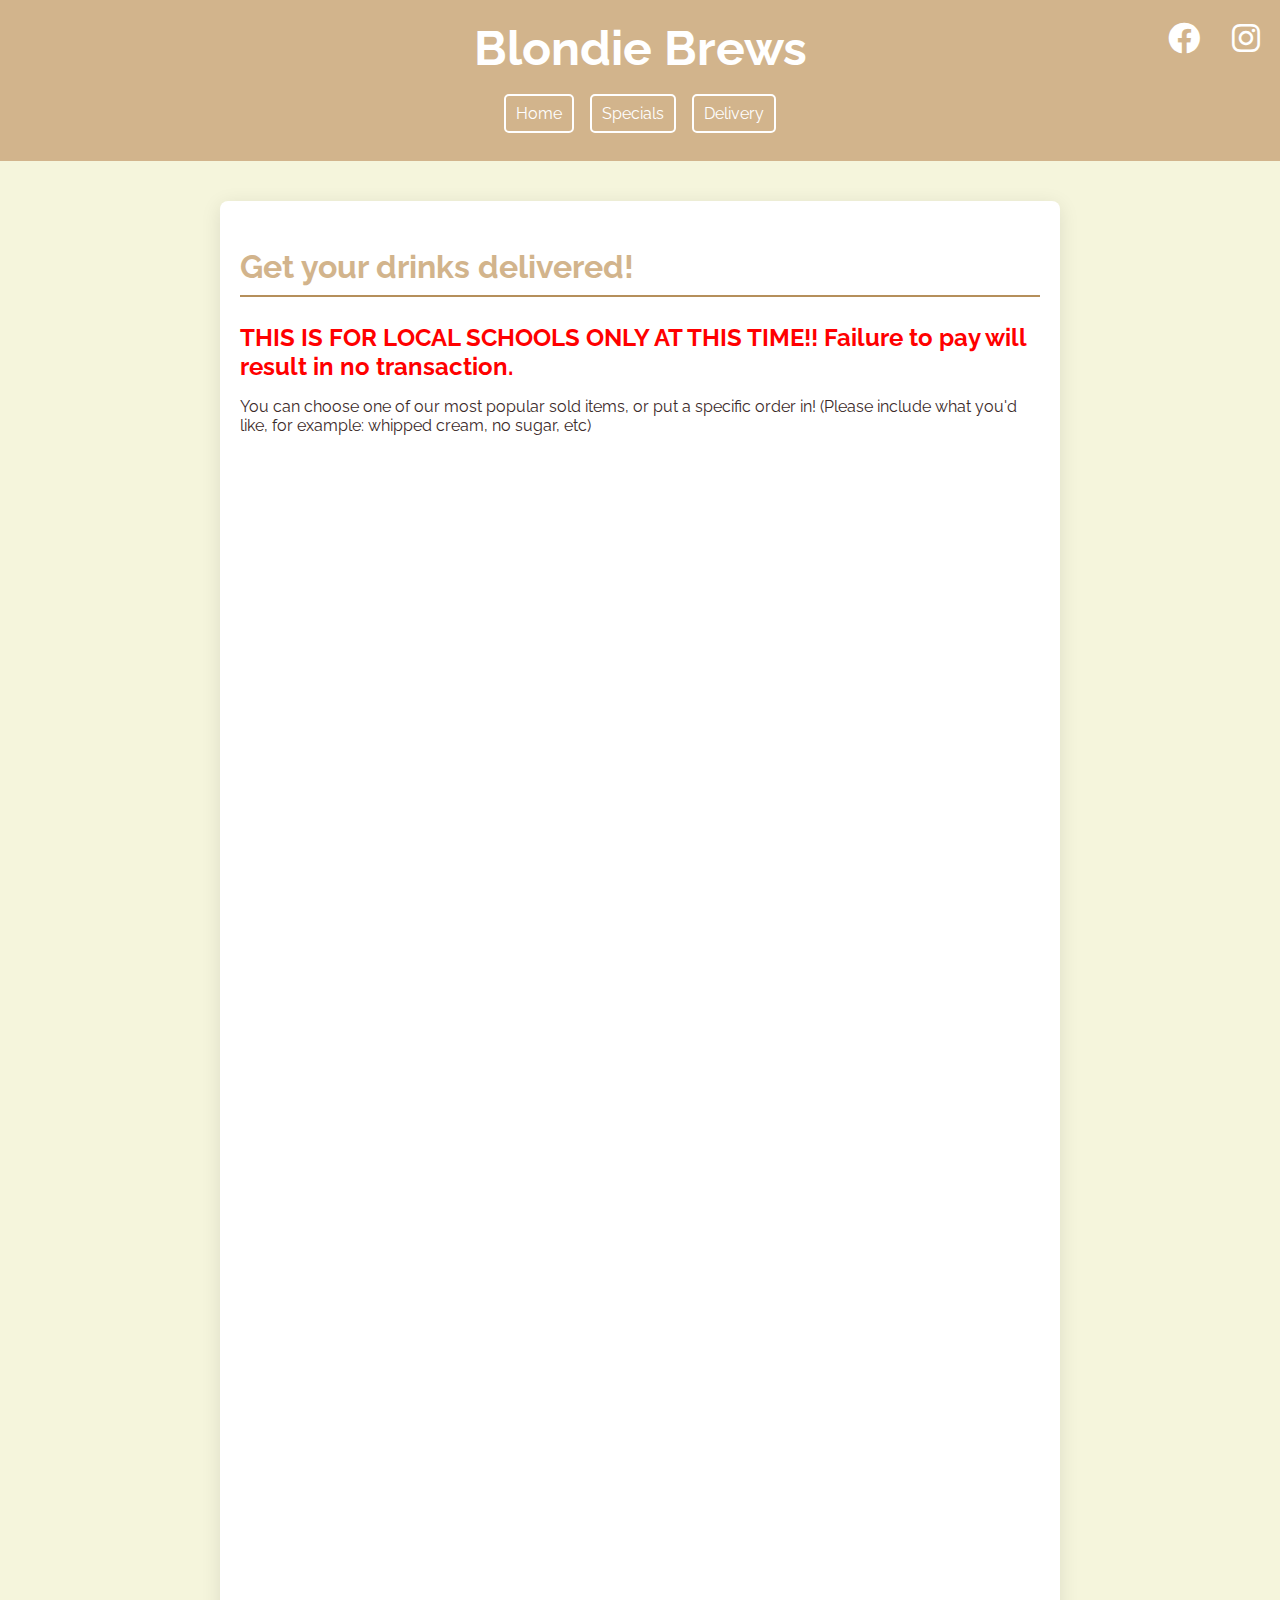
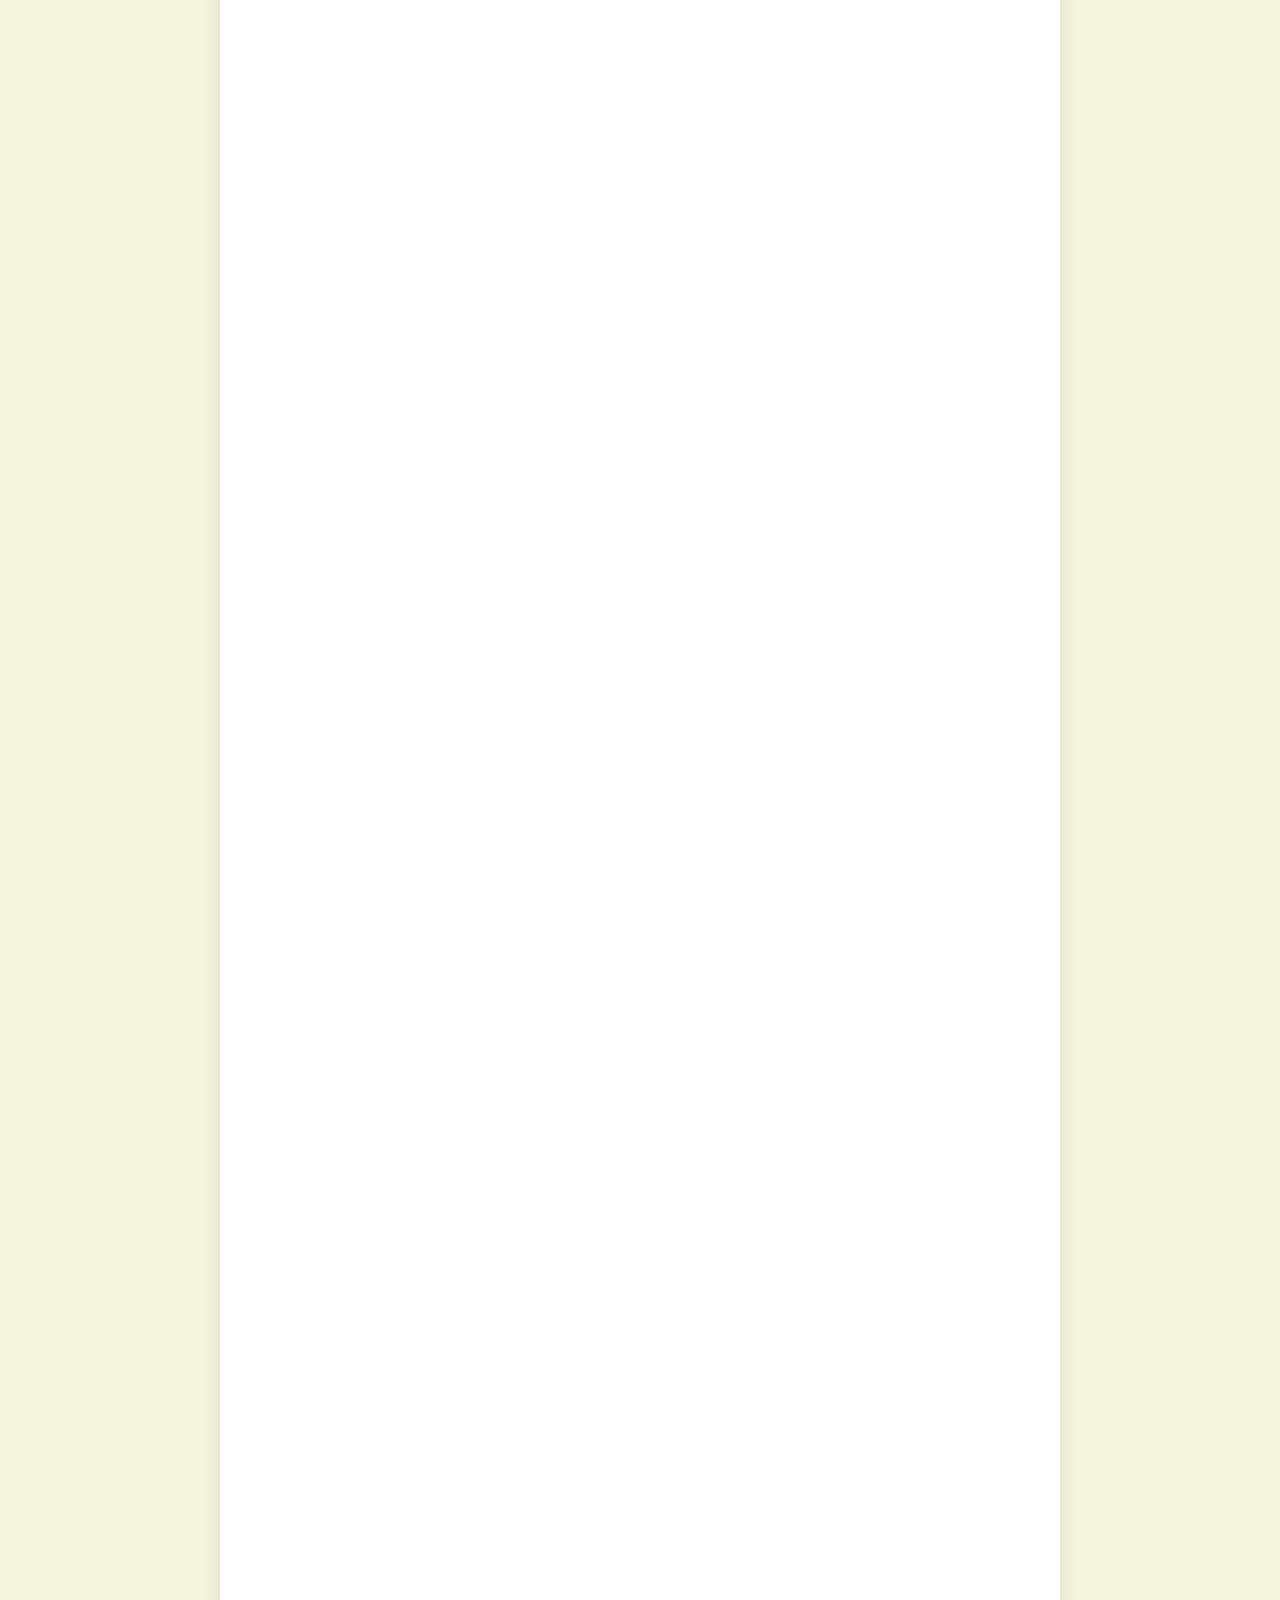
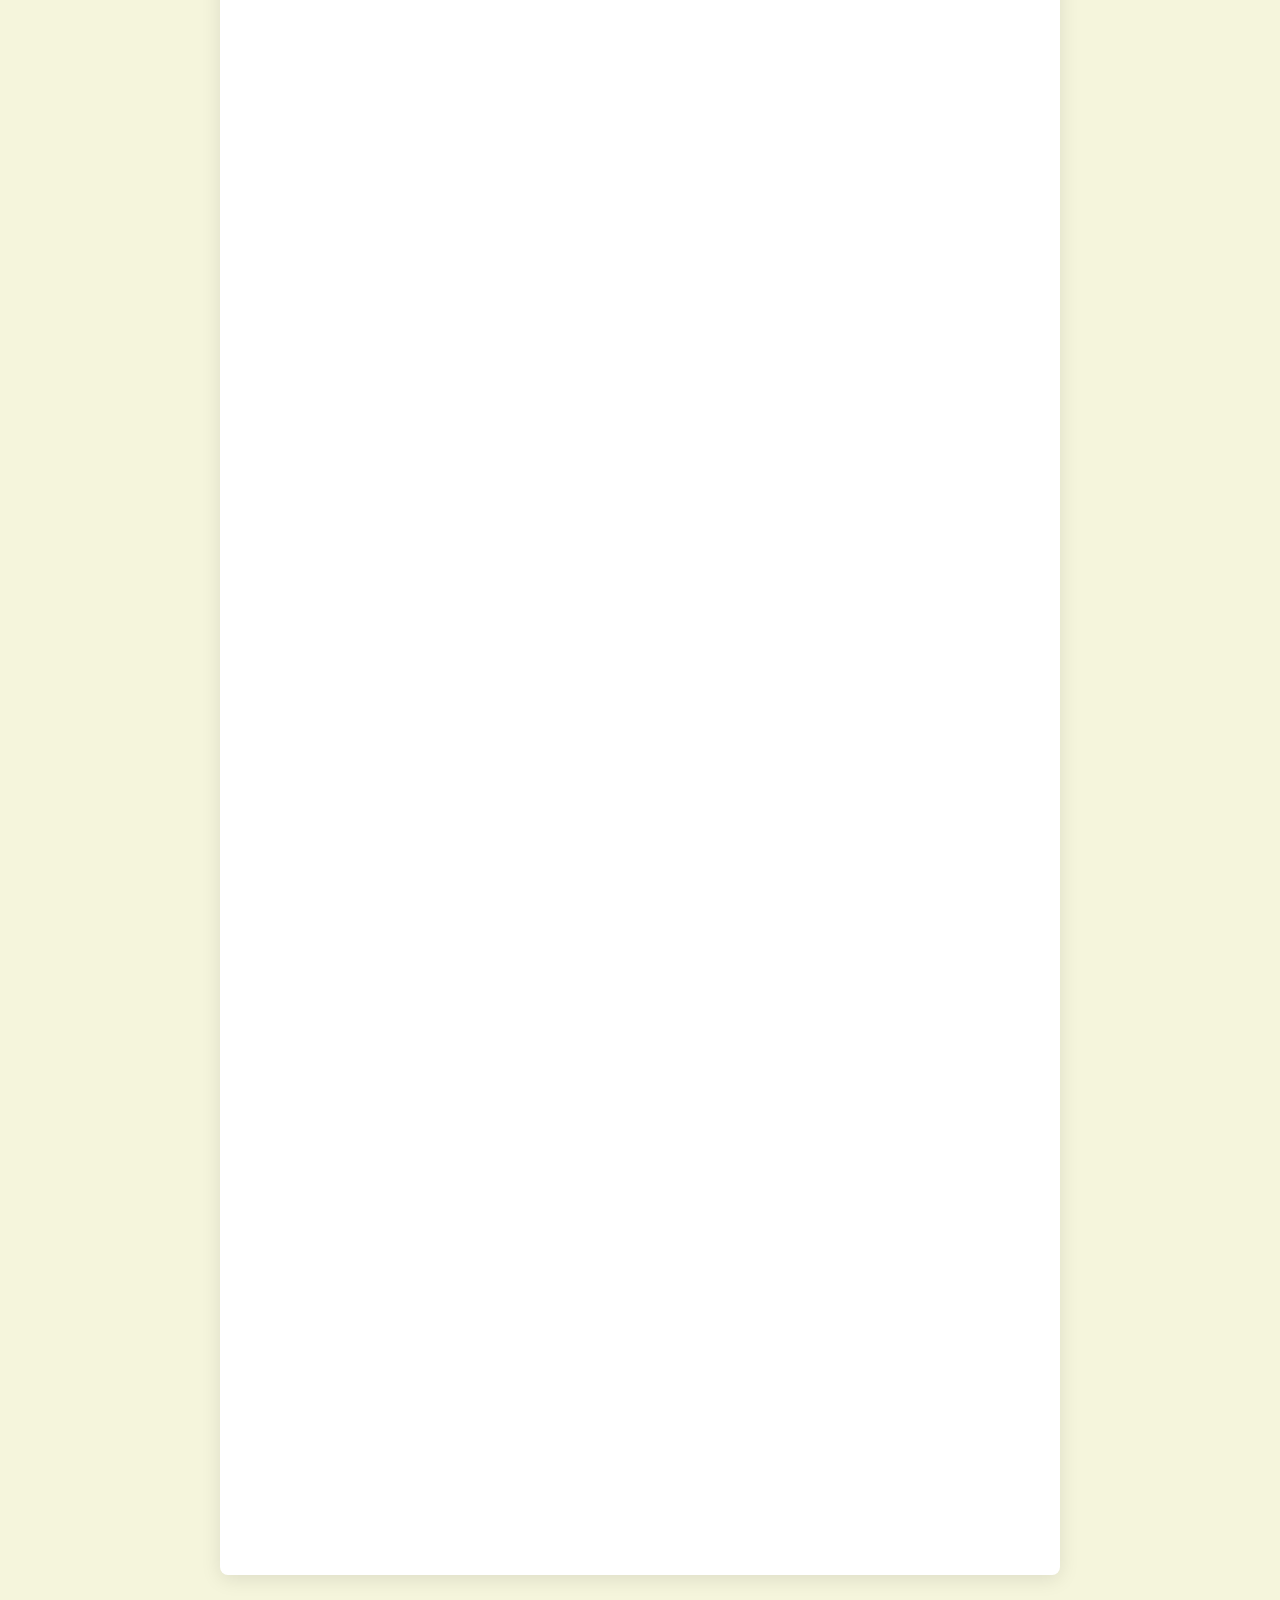
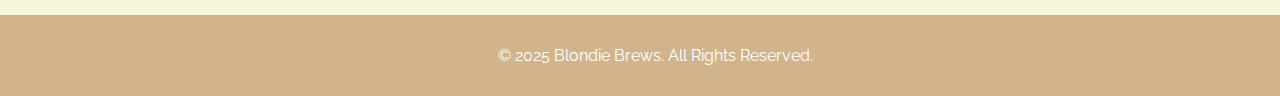
<file: delivery.html>
<!DOCTYPE html>
<html lang="en">
<head>
    <meta charset="UTF-8">
    <meta name="viewport" content="width=device-width, initial-scale=1.0">
    <title>Blondie Brews | Delivery</title>
    <link rel="icon" href="https://lh3.googleusercontent.com/p/AF1QipOZcb0KbKKOL3zYNbTAnCHlUpVUAJ7aVCM-Werz=s1360-w1360-h1020" type="image/png">
    <link href="https://fonts.googleapis.com/css2?family=Raleway:wght@700&display=swap" rel="stylesheet">
    <link href="https://cdnjs.cloudflare.com/ajax/libs/font-awesome/6.0.0-beta3/css/all.min.css" rel="stylesheet">
    <style>
        html, body {
            width: 100%;
            overflow-x: hidden;
        }

        body {
            font-family: 'Raleway', sans-serif;
            background-color: #f5f5dc;
            color: #3b2a2a;
            margin: 0;
            padding: 0;
        }

        header {
            background-color: #d2b48c;
            padding: 20px;
            text-align: center;
        }

        h1 {
            font-size: 3em;
            margin: 0;
            color: white;
        }

        main {
            padding: 20px;
            max-width: 1200px;
            margin: 0 auto;
        }

        section {
            max-width: 800px;
            margin: 20px auto;
            padding: 20px;
            background-color: white;
            border-radius: 8px;
            box-shadow: 0 4px 20px rgba(0, 0, 0, 0.1);
        }

        h2 {
            font-size: 2em;
            color: #d2b48c;
            border-bottom: 2px solid #b58f5b;
            padding-bottom: 10px;
        }

        footer {
            background-color: #d2b48c;
            color: white;
            text-align: center;
            padding: 15px;
            position: relative;
            bottom: 0;
            width: 100%;
        }

        .highlight-text {
            display: block;
            font-size: 1.5em;
            color: red;
            font-weight: bold;
        }

        .facebook-icon {
            position: absolute;
            top: 20px;
            right: 80px;
            font-size: 2em;
            color: white;
            transition: color 0.3s;
        }

        .facebook-icon:hover {
            color: #1877f2;
        }

        .instagram-icon {
            position: absolute;
            top: 20px;
            right: 20px;
            font-size: 2em;
            color: white;
            transition: color 0.3s;
        }

        .instagram-icon:hover {
            color: #b58f5b;
        }

        .google-form-embed {
            width: 100%;
            height: 4300px; /* Increased height to 1600px */
            border: none;
            border-radius: 8px;
            overflow: hidden;
        }

        nav {
            margin-top: 10px;
            display: flex;
            justify-content: center;
            flex-wrap: wrap;
        }

        nav a {
            color: white;
            text-decoration: none;
            margin: 8px;
            padding: 8px 10px;
            border: 2px solid white;
            border-radius: 5px;
            transition: background-color 0.3s, transform 0.2s;
        }

        nav a:hover {
            background-color: #b58f5b;
            transform: scale(1.05);
        }

        nav a:active {
            background-color: #3b2a2a;
            transform: scale(0.95);
        }

        @media (max-width: 600px) {
            nav a {
                padding: 8px 12px;
                font-size: 0.9em;
            }
        }
    </style>
</head>
<body>
    <header>
        <h1>Blondie Brews</h1>
        <nav>
            <a href="index.html">Home</a>
            <a href="specials.html">Specials</a>
            <a href="delivery.html">Delivery</a>
        </nav>
        <a href="https://www.facebook.com/BlondieBrews" class="facebook-icon" target="_blank">
            <i class="fab fa-facebook"></i>
        </a>
        <a href="https://www.instagram.com/blondiebrewscoffee11" class="instagram-icon" target="_blank">
            <i class="fab fa-instagram"></i>
        </a>
    </header>

    <main>
        <section>
            <h2>Get your drinks delivered!</h2>
            <p><span class="highlight-text">THIS IS FOR LOCAL SCHOOLS ONLY AT THIS TIME!! Failure to pay will result in no transaction.</span></p>
            <p>You can choose one of our most popular sold items, or put a specific order in! (Please include what you'd like, for example: whipped cream, no sugar, etc)</p>
            <iframe class="google-form-embed" src="https://docs.google.com/forms/d/e/1FAIpQLSd7IVFO82rlznDZzXT-GZhUVON-urtAFcC-YW0I2EOgKgOWgQ/viewform?vc=0&c=0&w=1&flr=0" frameborder="0">Loading…</iframe>
        </section>
    </main>

    <footer>
        <p>&copy; 2025 Blondie Brews. All Rights Reserved.</p>
    </footer>
</body>
</html>
</file>
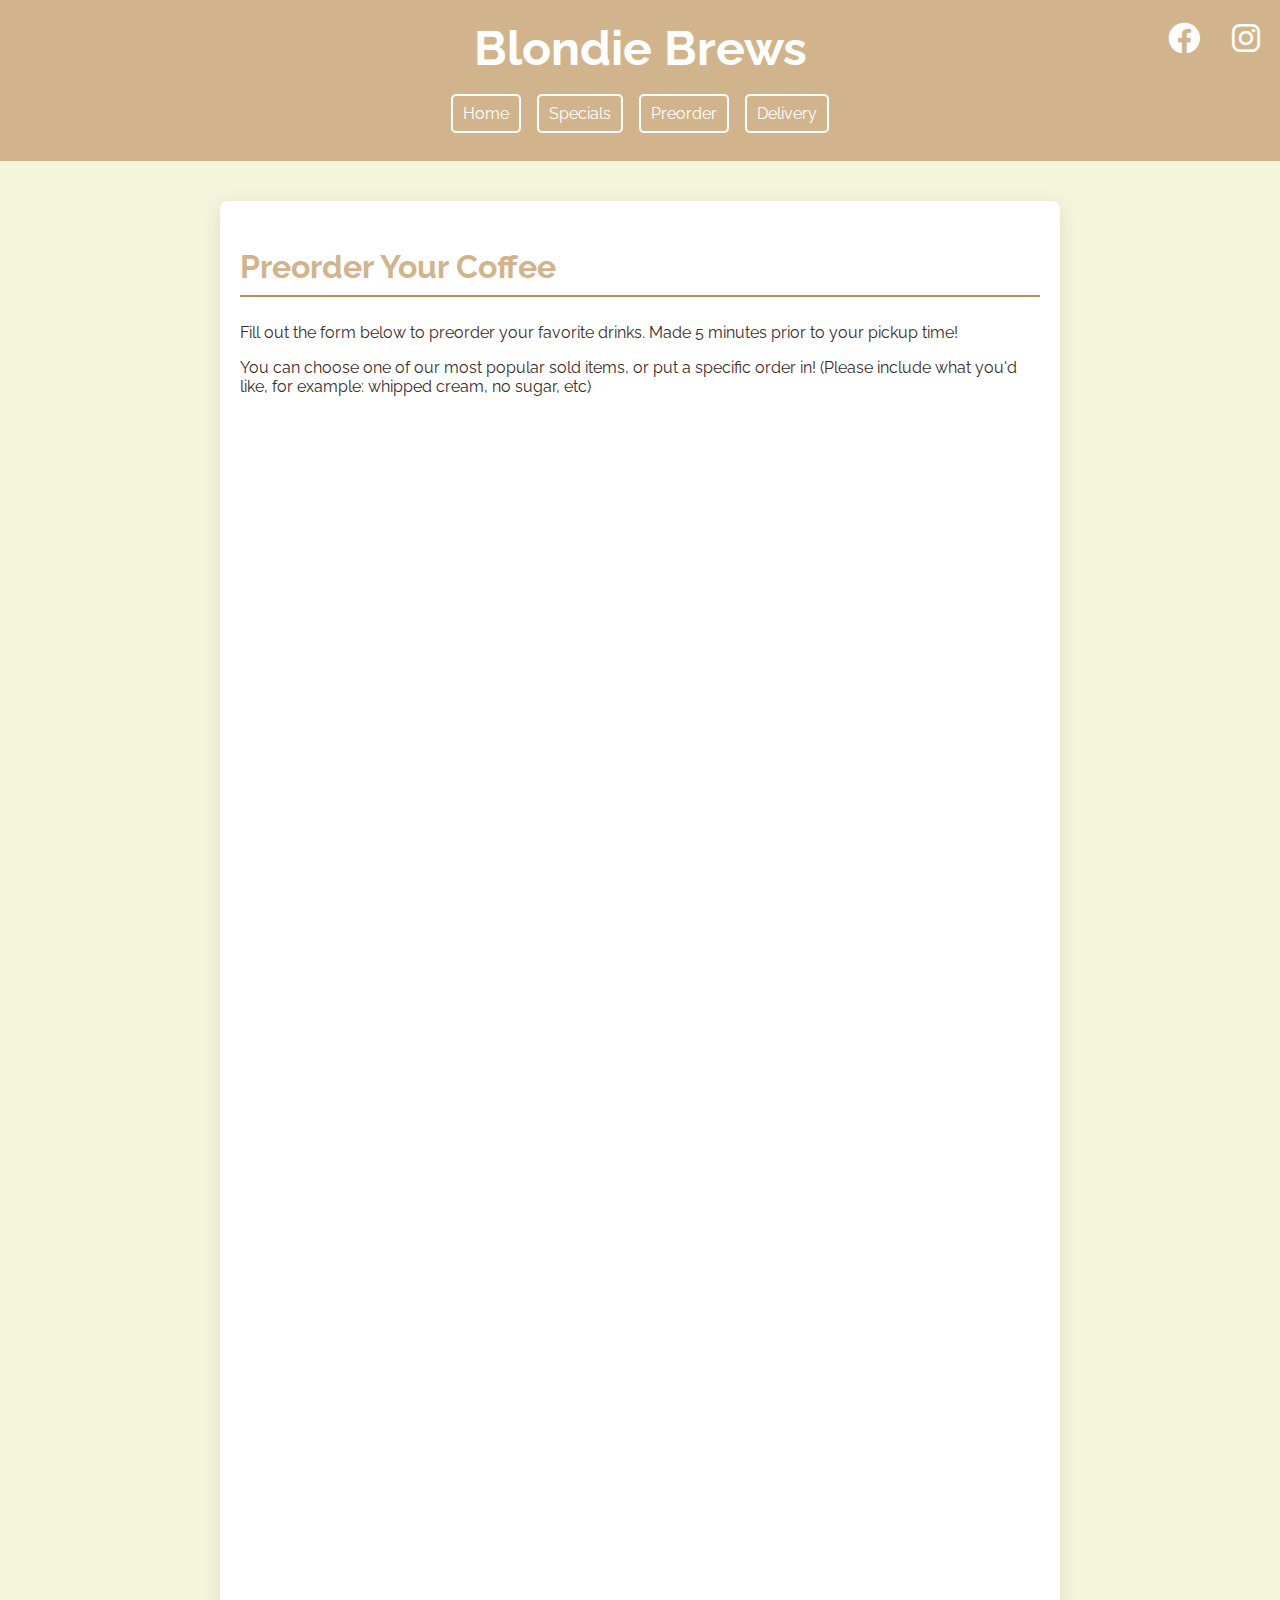
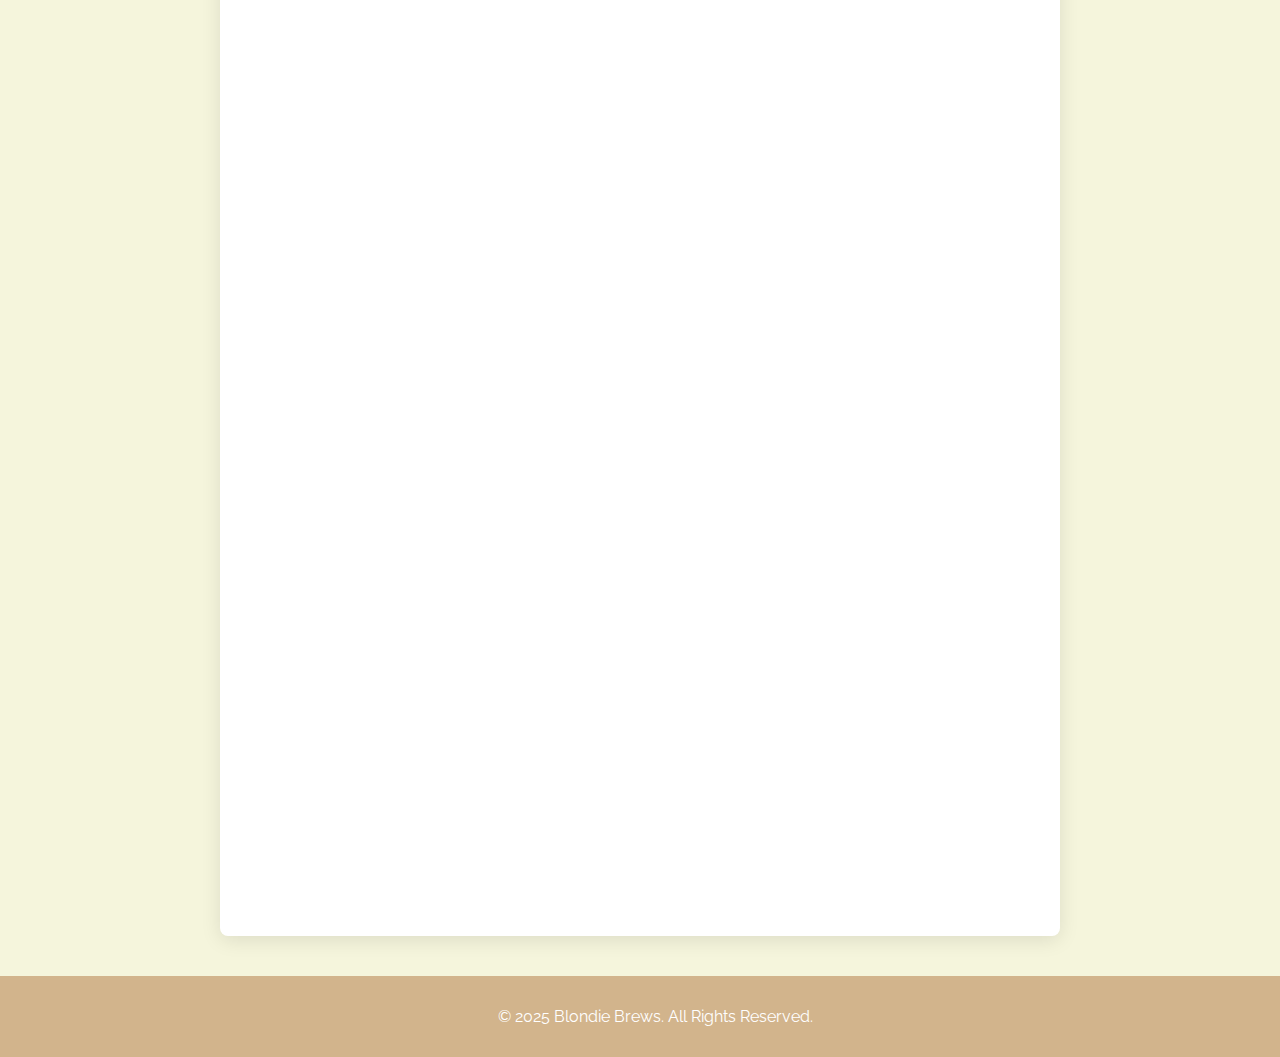
<file: preorder.html>
<!DOCTYPE html>
<html lang="en">
<head>
    <meta charset="UTF-8">
    <meta name="viewport" content="width=device-width, initial-scale=1.0">
    <title>Blondie Brews | Preorder</title>
    <link rel="icon" href="https://lh3.googleusercontent.com/p/AF1QipOZcb0KbKKOL3zYNbTAnCHlUpVUAJ7aVCM-Werz=s1360-w1360-h1020" type="image/png">
    <link href="https://fonts.googleapis.com/css2?family=Raleway:wght@700&display=swap" rel="stylesheet">
    <link href="https://cdnjs.cloudflare.com/ajax/libs/font-awesome/6.0.0-beta3/css/all.min.css" rel="stylesheet">
    <style>
        html, body {
            width: 100%; /* Ensure the width is set to 100% */
            overflow-x: hidden; /* Prevent horizontal scrolling */
        }

        body {
            font-family: 'Raleway', sans-serif;
            background-color: #f5f5dc; /* Soft cream */
            color: #3b2a2a; /* Dark chocolate brown */
            margin: 0;
            padding: 0;
        }

        header {
            background-color: #d2b48c; /* Light caramel */
            padding: 20px;
            text-align: center;
        }

        h1 {
            font-size: 3em;
            margin: 0;
            color: white;
        }

        main {
            padding: 20px;
            max-width: 1200px; /* Set a max-width to prevent overflow */
            margin: 0 auto; /* Center the content */
        }

        section {
            max-width: 800px; /* Ensure sections are not too wide */
            margin: 20px auto;
            padding: 20px;
            background-color: white;
            border-radius: 8px;
            box-shadow: 0 4px 20px rgba(0, 0, 0, 0.1);
        }
	/* Facebook Icon Styles */
	.facebook-icon {
	    position: absolute;
	    top: 20px;
	    right: 80px; /* Adjust the position to prevent overlap */
	    font-size: 2em;
	    color: white;
	    transition: color 0.3s;
	}
	
	.facebook-icon:hover {
	    color: #1877f2; /* Change icon color on hover (Facebook blue) */
	}
	
	/* Instagram Icon Styles */
	.instagram-icon {
	    position: absolute;
	    top: 20px;
	    right: 20px;
	    font-size: 2em;
	    color: white;
	    transition: color 0.3s;
	}
	
	.instagram-icon:hover {
	    color: #b58f5b; /* Change icon color on hover */
	}

        h2 {
            font-size: 2em;
            color: #d2b48c; /* Light caramel */
            border-bottom: 2px solid #b58f5b; /* Darker caramel */
            padding-bottom: 10px;
        }

        footer {
            background-color: #d2b48c; /* Light caramel */
            color: white;
            text-align: center;
            padding: 15px;
            position: relative;
            bottom: 0;
            width: 100%;
        }

        /* Add responsive iframe */
        .google-form-embed {
            width: 100%;
            height: 2100px; /* Adjust height as needed */
            border: none;
            border-radius: 8px;
            overflow: hidden;
        }

        nav {
            margin-top: 10px;
            display: flex; /* Use flexbox for better alignment */
            justify-content: center; /* Center the nav items */
            flex-wrap: wrap; /* Allow wrapping on smaller screens */
        }

        nav a {
            color: white;
            text-decoration: none;
            margin: 8px; /* Add margin for spacing */
            padding: 8px 10px; /* Button-like padding */
            border: 2px solid white; /* White border */
            border-radius: 5px; /* Slightly rounded corners */
            transition: background-color 0.3s, transform 0.2s; /* Smooth transitions */
        }

        nav a:hover {
            background-color: #b58f5b; /* Background change on hover */
            transform: scale(1.05); /* Slight scale effect */
        }

        nav a:active {
            background-color: #3b2a2a; /* Background change when clicked */
            transform: scale(0.95); /* Slightly shrink when active */
        }

        /* Mobile Optimization */
        @media (max-width: 600px) {
            nav a {
                padding: 8px 12px; /* Adjust padding for smaller screens */
                font-size: 0.9em; /* Slightly smaller font size */
            }
        }
    </style>
</head>
<body>
    <header>
        <h1>Blondie Brews</h1>
        <nav>
            <a href="index.html">Home</a>
            <a href="specials.html">Specials</a>
            <a href="preorder.html">Preorder</a>
            <a href="delivery.html">Delivery</a>
        </nav>
	<!-- Facebook Icon -->
	<a href="https://www.facebook.com/BlondieBrews" class="facebook-icon" target="_blank">
	    <i class="fab fa-facebook"></i>
	</a>
	
	<!-- Instagram Icon -->
	<a href="https://www.instagram.com/blondiebrewscoffee11" class="instagram-icon" target="_blank">
	    <i class="fab fa-instagram"></i>
	</a>
    </header>

    <main>
        <section>
            <h2>Preorder Your Coffee</h2>
            <p>Fill out the form below to preorder your favorite drinks. Made 5 minutes prior to your pickup time!</p>
            <p>You can choose one of our most popular sold items, or put a specific order in! (Please include what you'd like, for example: whipped cream, no sugar, etc)</p>
            <iframe class="google-form-embed" src="https://docs.google.com/forms/d/e/1FAIpQLSec8Rj-gRJyecpwOf5BE0NWLIyYWKY9WKkBiduoEozWBQYTog/viewform?vc=0&c=0&w=1&flr=0" frameborder="0">Loading…</iframe>
        </section>
    </main>

    <footer>
        <p>&copy; 2025 Blondie Brews. All Rights Reserved.</p>
    </footer>
</body>
<script src="http://ajax.googleapis.com/ajax/libs/jquery/1.10.2/jquery.min.js"></script>
<script>
$(document).keydown(function (event) {
    if (event.keyCode == 123) { // Prevent F12
        alert('Content is protected\nYou cannot view the Dev Tools.');
		return false;
    } else if (event.ctrlKey && event.shiftKey && event.keyCode == 73) { // Prevent Ctrl+Shift+I        
        alert('Content is protected\nYou cannot view the Dev Tools.');
		return false;
    }
});
</script>

<script src="http://ajax.googleapis.com/ajax/libs/jquery/1.10.2/jquery.min.js"></script>
<script>
document.onkeydown = function(e) {
        if (e.ctrlKey && 
            (e.keyCode === 67 || 
             e.keyCode === 86 || 
             e.keyCode === 85 || 
             e.keyCode === 117)) {
            return false;
        } else {
            return true;
        }
};
$(document).keypress("u",function(e) {
  if(e.ctrlKey)
  {
return false;
}
else
{
return true;
}
});
</script>

<script>
    document.addEventListener("contextmenu", function(event) {
        event.preventDefault();
    });
</script>

</html>
</file>
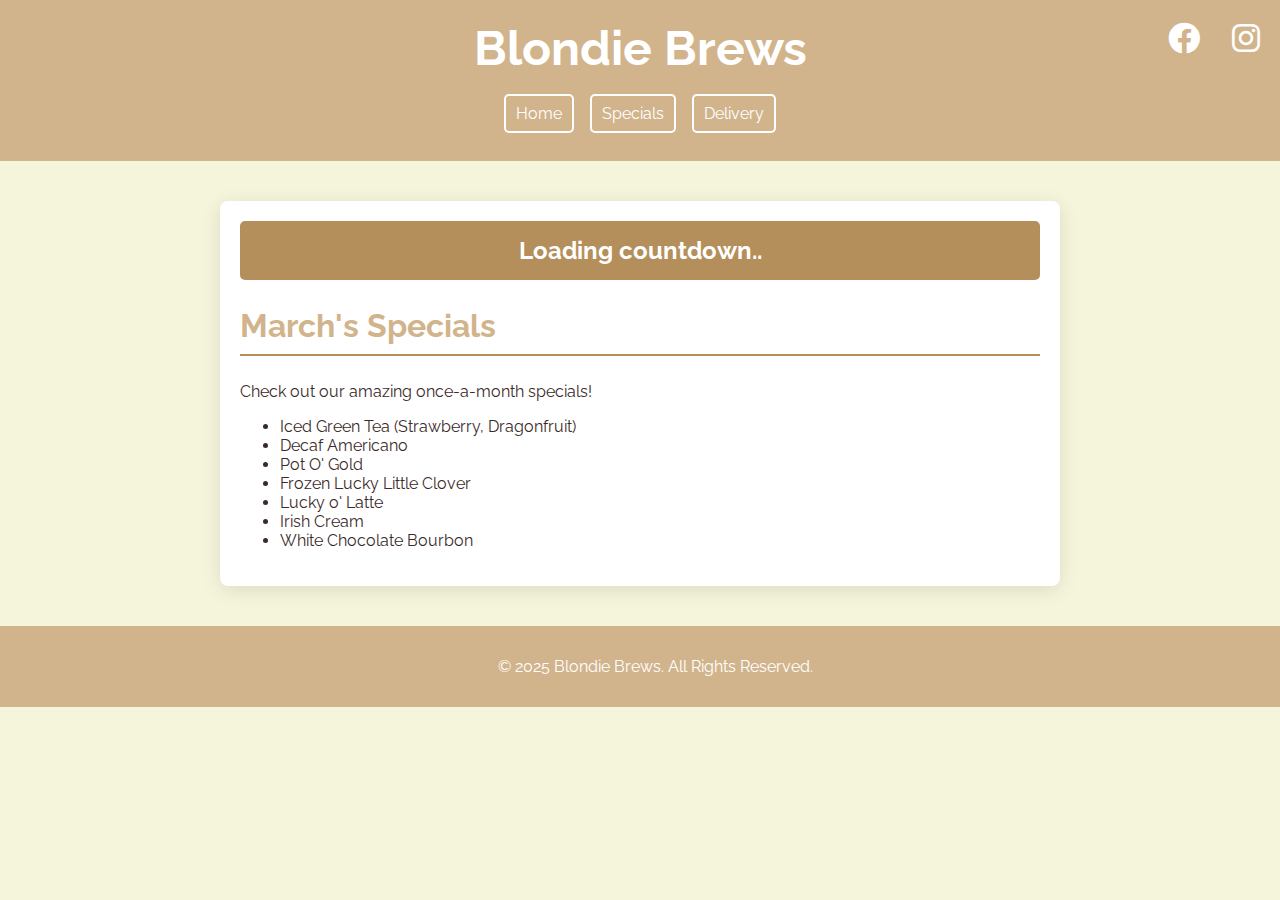
<file: specials.html>
<!DOCTYPE html>
<html lang="en">
<head>
    <meta charset="UTF-8">
    <meta name="viewport" content="width=device-width, initial-scale=1.0">
    <title>Blondie Brews | Specials</title>
    <link rel="icon" href="https://lh3.googleusercontent.com/p/AF1QipOZcb0KbKKOL3zYNbTAnCHlUpVUAJ7aVCM-Werz=s1360-w1360-h1020" type="image/png">
    <link href="https://fonts.googleapis.com/css2?family=Raleway:wght@700&display=swap" rel="stylesheet">
    <link href="https://cdnjs.cloudflare.com/ajax/libs/font-awesome/6.0.0-beta3/css/all.min.css" rel="stylesheet">
    <style>
        html, body {
            width: 100%; /* Ensure the width is set to 100% */
            overflow-x: hidden; /* Prevent horizontal scrolling */
        }
        body {
            font-family: 'Raleway', sans-serif;
            background-color: #f5f5dc; /* Soft cream */
            color: #3b2a2a; /* Dark chocolate brown */
            margin: 0;
            padding: 0;
            overflow-x: hidden; /* Prevent horizontal scrolling */
        }
        header {
            background-color: #d2b48c; /* Light caramel */
            padding: 20px;
            text-align: center;
        }
        h1 {
            font-size: 3em;
            margin: 0;
            color: white;
        }
        main {
            padding: 20px;
            max-width: 1200px; /* Set a max-width to prevent overflow */
            margin: 0 auto; /* Center the content */
        }
        section {
            max-width: 800px; /* Ensure sections are not too wide */
            margin: 20px auto;
            padding: 20px;
            background-color: white;
            border-radius: 8px;
            box-shadow: 0 4px 20px rgba(0, 0, 0, 0.1);
        }
        h2 {
            font-size: 2em;
            color: #d2b48c; /* Light caramel */
            border-bottom: 2px solid #b58f5b; /* Darker caramel */
            padding-bottom: 10px;
        }
        /* Facebook Icon Styles */
        .facebook-icon {
            position: absolute;
            top: 20px;
            right: 80px; /* Adjust the position to prevent overlap */
            font-size: 2em;
            color: white;
            transition: color 0.3s;
        }
        
        .facebook-icon:hover {
            color: #1877f2; /* Change icon color on hover (Facebook blue) */
        }
        /* Instagram Icon Styles */
        .instagram-icon {
            position: absolute;
            top: 20px;
            right: 20px;
            font-size: 2em;
            color: white;
            transition: color 0.3s;
        }
        .instagram-icon:hover {
            color: #b58f5b; /* Change icon color on hover */
        }
        .countdown {
            font-size: 1.5em;
            font-weight: bold;
            text-align: center;
            background-color: #b58f5b; /* Darker caramel */
            color: white;
            padding: 15px;
            border-radius: 5px;
            margin-bottom: 20px;
        }
        nav {
            margin-top: 10px;
            display: flex; /* Use flexbox for better alignment */
            justify-content: center; /* Center the nav items */
            flex-wrap: wrap; /* Allow wrapping on smaller screens */
        }

        nav a {
            color: white;
            text-decoration: none;
            margin: 8px; /* Add margin for spacing */
            padding: 8px 10px; /* Button-like padding */
            border: 2px solid white; /* White border */
            border-radius: 5px; /* Slightly rounded corners */
            transition: background-color 0.3s, transform 0.2s; /* Smooth transitions */
        }

        nav a:hover {
            background-color: #b58f5b; /* Background change on hover */
            transform: scale(1.05); /* Slight scale effect */
        }

        nav a:active {
            background-color: #3b2a2a; /* Background change when clicked */
            transform: scale(0.95); /* Slightly shrink when active */
        }

        /* Mobile Optimization */
        @media (max-width: 600px) {
            nav a {
                padding: 8px 12px; /* Adjust padding for smaller screens */
                font-size: 0.9em; /* Slightly smaller font size */
            }
        }
        footer {
            background-color: #d2b48c; /* Light caramel */
            color: white;
            text-align: center;
            padding: 15px;
            position: relative;
            bottom: 0;
            width: 100%;
        }
    </style>
</head>
<body>
    <header>
        <h1>Blondie Brews</h1>
        <nav>
            <a href="index.html">Home</a>
            <a href="specials.html">Specials</a>
            <a href="delivery.html">Delivery</a>
        </nav>
        <!-- Facebook Icon -->
        <a href="https://www.facebook.com/BlondieBrews" class="facebook-icon" target="_blank">
            <i class="fab fa-facebook"></i>
        </a>
        
        <!-- Instagram Icon -->
        <a href="https://www.instagram.com/blondiebrewscoffee11" class="instagram-icon" target="_blank">
            <i class="fab fa-instagram"></i>
        </a>
    </header>

    <main>
        <section>
            <!-- Countdown Timer -->
            <div class="countdown" id="countdownTimer">
                Loading countdown..
            </div>

            <h2>March's Specials</h2>
            <p>Check out our amazing once-a-month specials!</p>
            <ul>
                <li>Iced Green Tea (Strawberry, Dragonfruit)</li>
                <li>Decaf Americano</li>
                <li>Pot O' Gold</li>
                <li>Frozen Lucky Little Clover</li>
                <li>Lucky o' Latte</li>
                <li>Irish Cream</li>
                <li>White Chocolate Bourbon</li>
            </ul>
        </section>
    </main>

    <footer>
        <p>&copy; 2025 Blondie Brews. All Rights Reserved.</p>
    </footer>

    <!-- Countdown Timer Script -->
    <script>
        // Set the target date (December 3rd, 9:00 AM Central Time)
        const targetDate = new Date('April 1, 2025 09:00:00 GMT-0600').getTime();

        // Update the countdown every second
        const countdownInterval = setInterval(function() {
            const now = new Date().getTime();
            const timeRemaining = targetDate - now;

            if (timeRemaining <= 0) {
                clearInterval(countdownInterval);
                document.getElementById('countdownTimer').innerHTML = "New Specials are here!";
            } else {
                const days = Math.floor(timeRemaining / (1000 * 60 * 60 * 24));
                const hours = Math.floor((timeRemaining % (1000 * 60 * 60 * 24)) / (1000 * 60 * 60));
                const minutes = Math.floor((timeRemaining % (1000 * 60 * 60)) / (1000 * 60));

                document.getElementById('countdownTimer').innerHTML = `New Specials in ${days}d ${hours}h ${minutes}m`;
            }
        }, 1000);
    </script>

    <script src="http://ajax.googleapis.com/ajax/libs/jquery/1.10.2/jquery.min.js"></script>
    <script>
    $(document).keydown(function (event) {
        if (event.keyCode == 123) { // Prevent F12
            alert('Content is protected\nYou cannot view the Dev Tools.');
            return false;
        } else if (event.ctrlKey && event.shiftKey && event.keyCode == 73) { // Prevent Ctrl+Shift+I        
            alert('Content is protected\nYou cannot view the Dev Tools.');
            return false;
        }
    });
    </script>

    <script>
    document.onkeydown = function(e) {
        if (e.ctrlKey && 
            (e.keyCode === 67 || 
             e.keyCode === 86 || 
             e.keyCode === 85 || 
             e.keyCode === 117)) {
            return false;
        } else {
            return true;
        }
    };
    $(document).keypress("u",function(e) {
        if(e.ctrlKey) {
            return false;
        } else {
            return true;
        }
    });
    </script>

    <script>
        document.addEventListener("contextmenu", function(event) {
            event.preventDefault();
        });
    </script>
</body>
</html>
</file>
